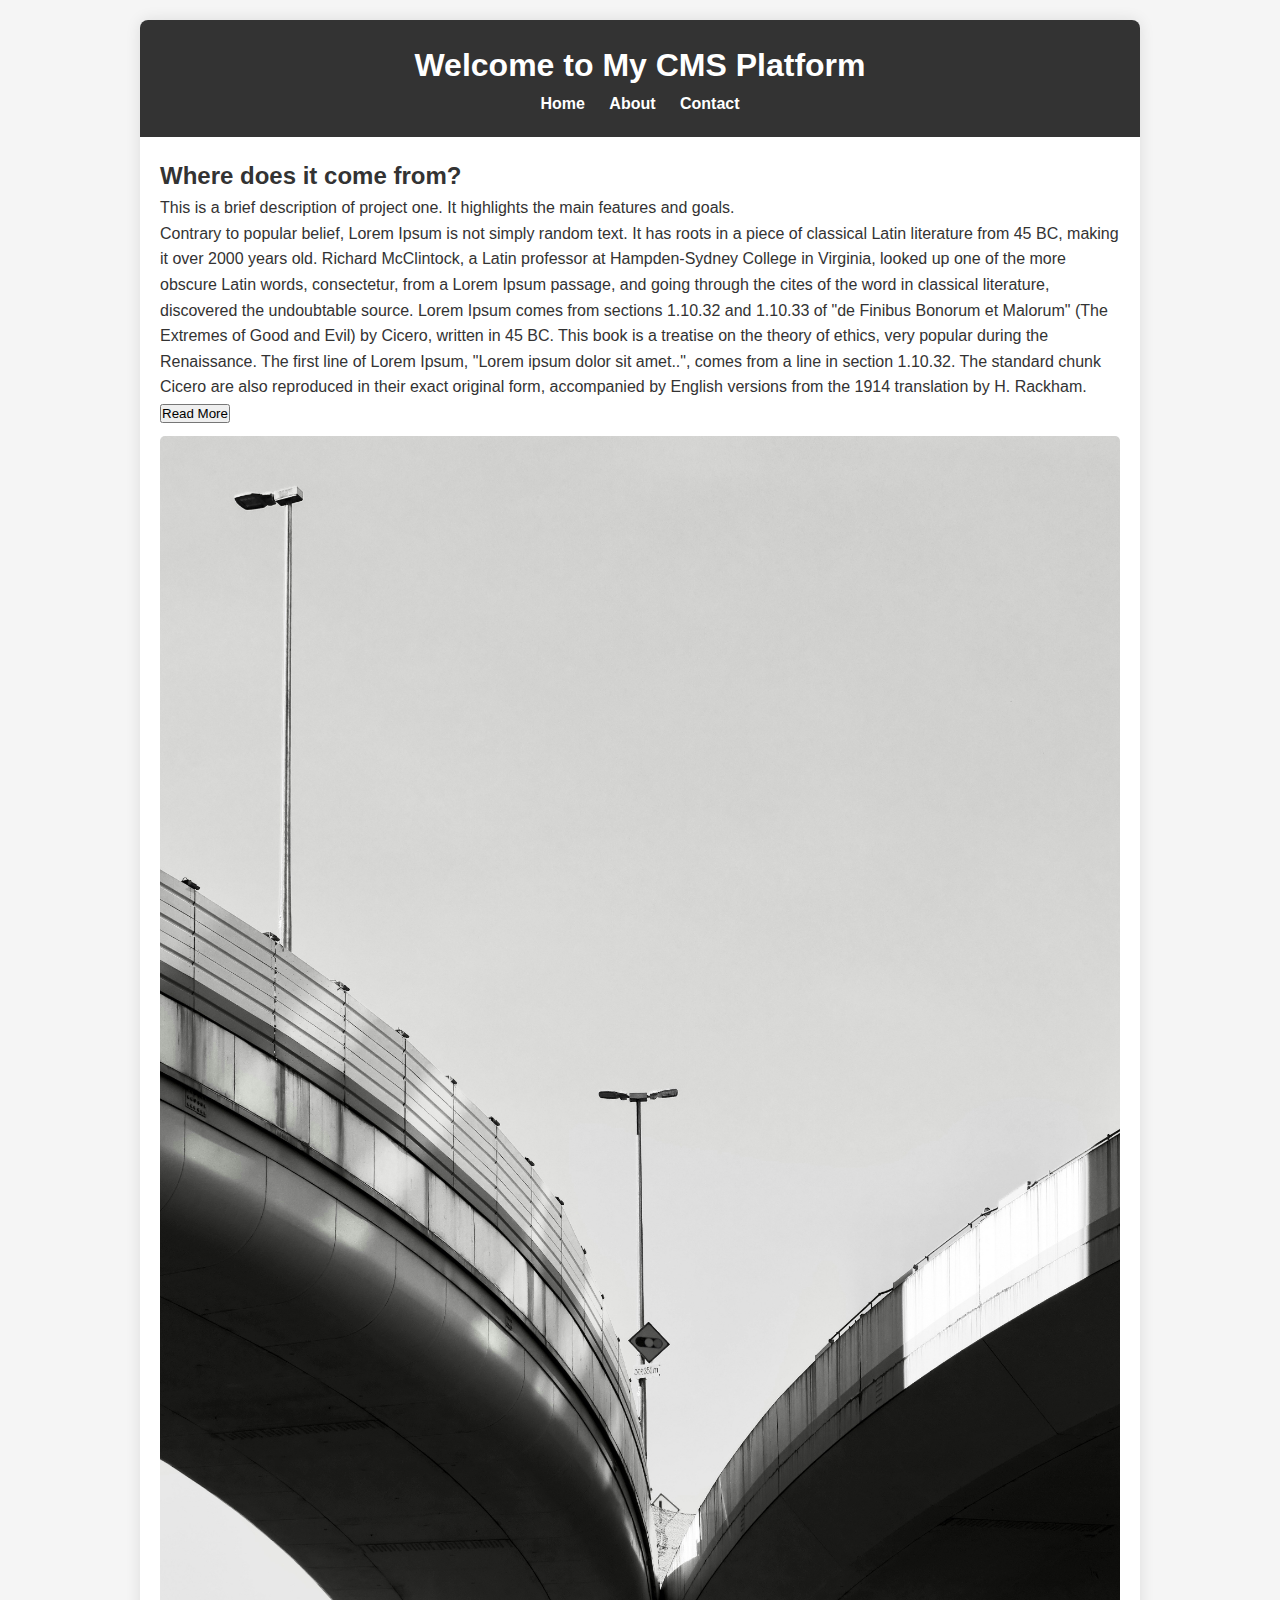
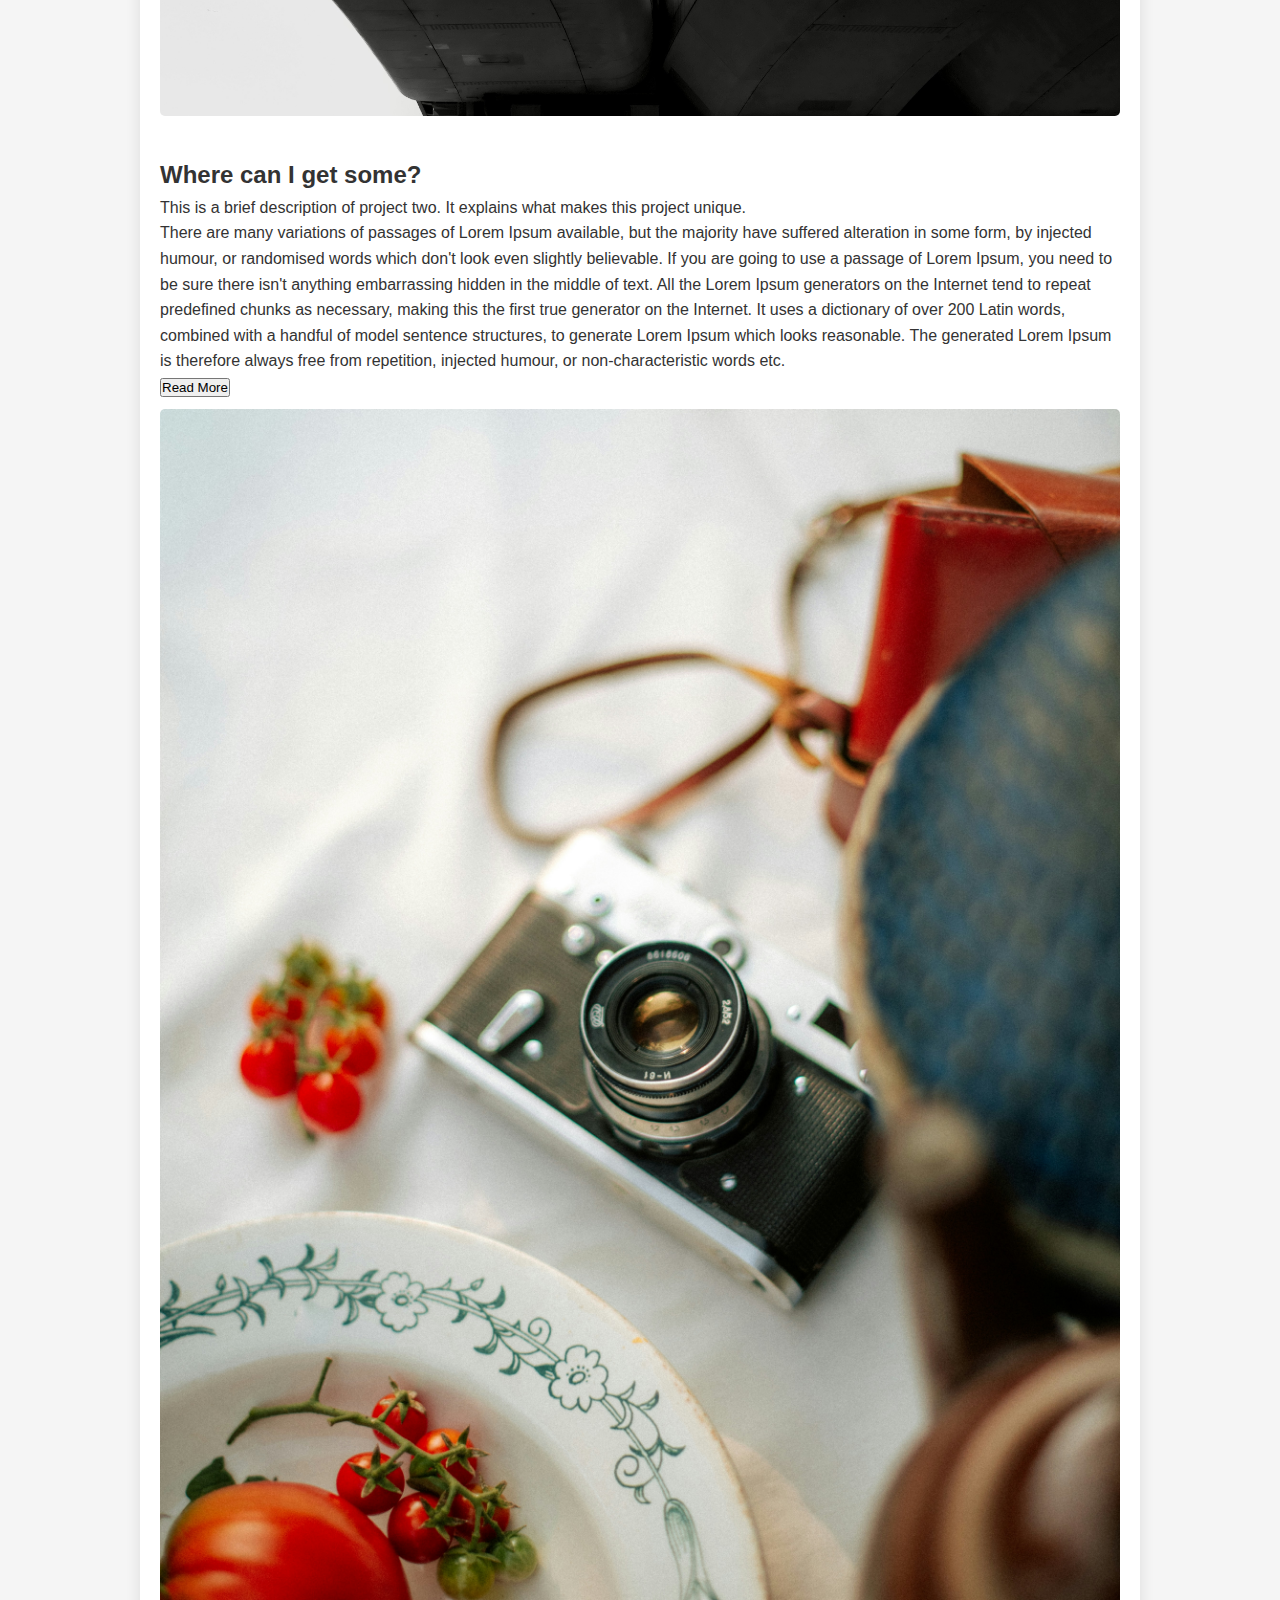
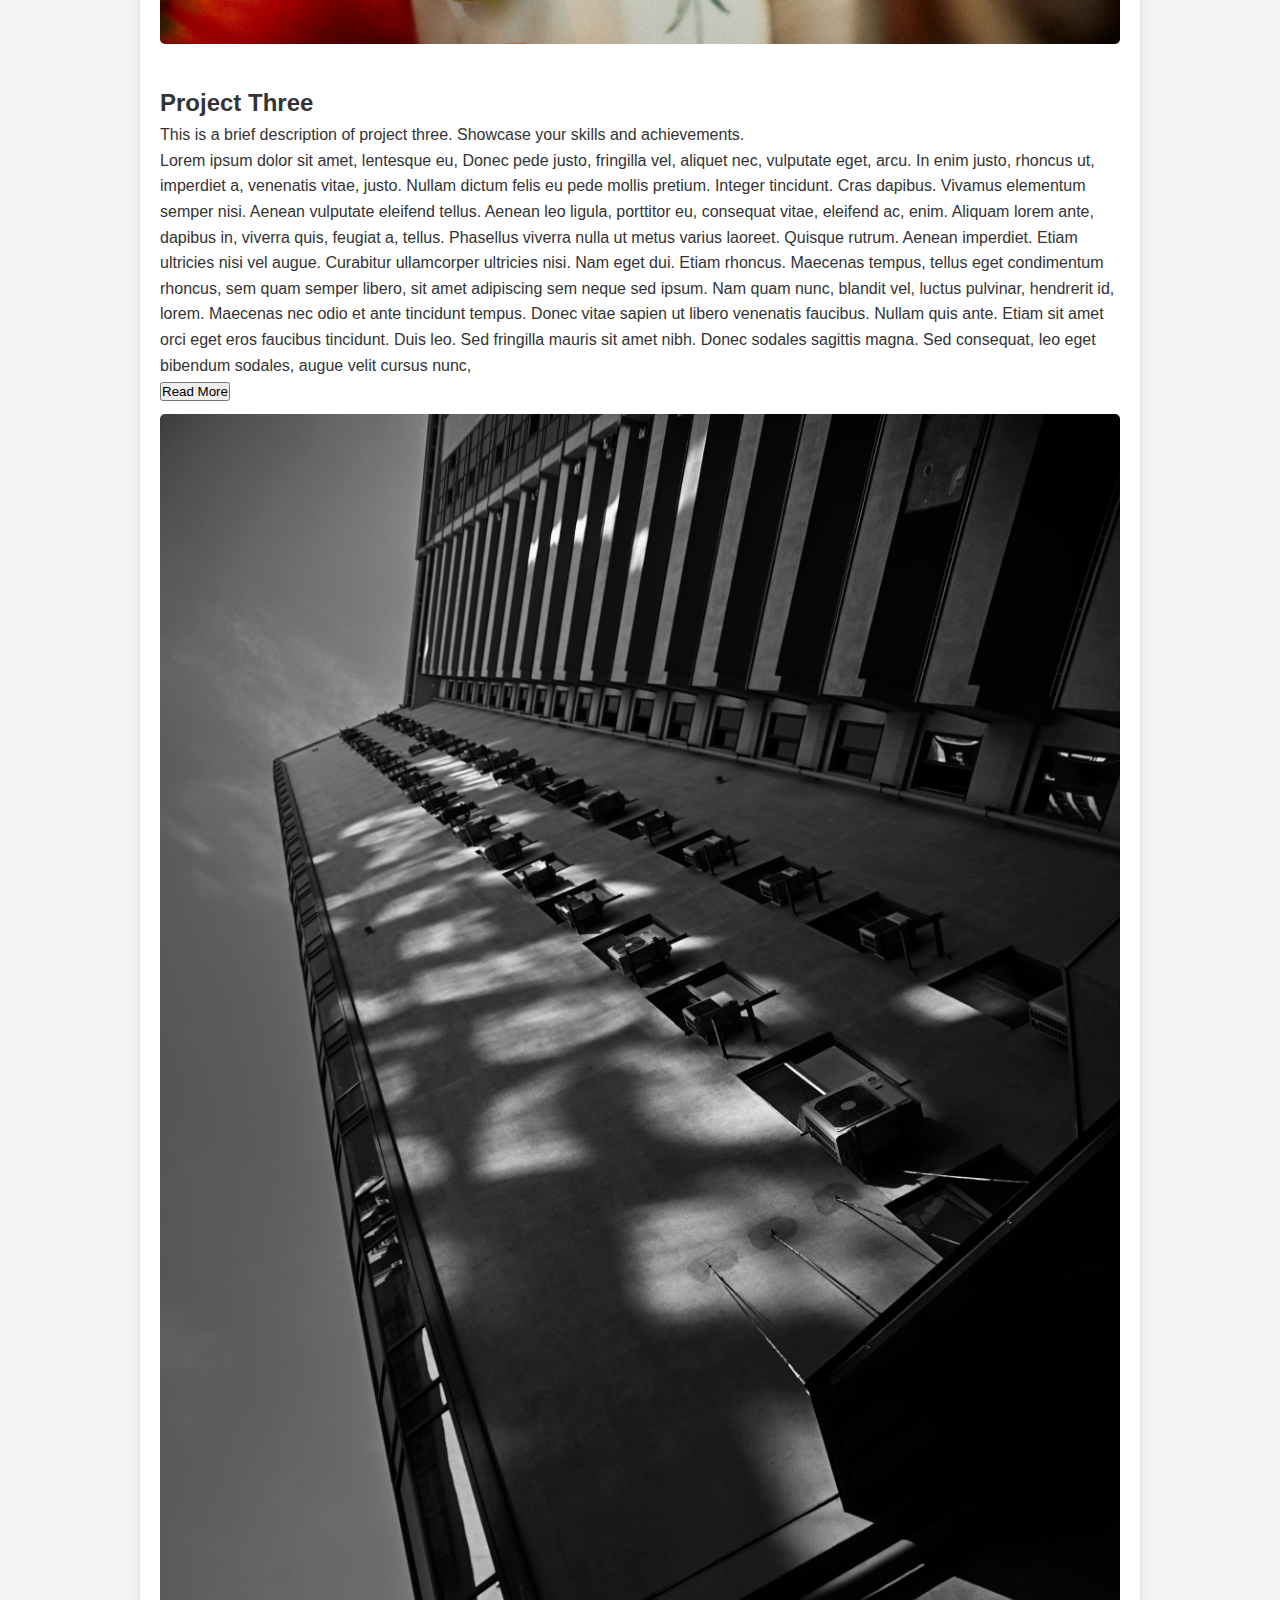
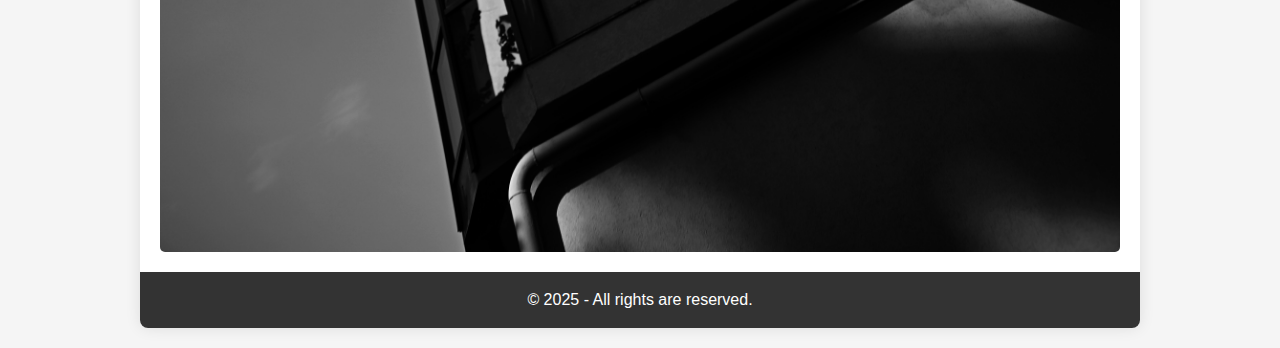
<file: index.html>
<!DOCTYPE html>
<html lang="en">
<head>
  <meta charset="UTF-8">
  <meta name="viewport" content="width=device-width, initial-scale=1.0">
  <title> CMS Platform</title>
  <link rel="stylesheet" href="style.css">
</head>
<body>
  <div class="wrapper">
    <header>
      <h1>Welcome to My CMS Platform</h1>
      <nav>

        <a href="index.html">Home</a>
        <a href="about.html">About</a>
        <a href="contact.html">Contact</a>
      
      </nav>
    </header>

    <main>
      <section class="container">
        <div class="content">
          <div class="text">
            <h2>Where does it come from?</h2>
            <p>This is a brief description of project one. It highlights the main features and goals.</p>
            <p>Contrary to popular belief, Lorem Ipsum is not simply random text. It has roots in a piece of classical Latin literature from 45 BC, making it over 2000 years old. Richard McClintock, a Latin professor at Hampden-Sydney College in Virginia, looked up one of the more obscure Latin words, consectetur, from a Lorem Ipsum passage, and going through the cites of the word in classical literature, discovered the undoubtable source. Lorem Ipsum comes from sections 1.10.32 and 1.10.33 of "de Finibus Bonorum et Malorum" (The Extremes of Good and Evil) by Cicero, written in 45 BC. This book is a treatise on the theory of ethics, very popular during the Renaissance. The first line of Lorem Ipsum, "Lorem ipsum dolor sit amet..", comes from a line in section 1.10.32.

The standard chunk Cicero are also reproduced in their exact original form, accompanied by English versions from the 1914 translation by H. Rackham.</p>
            <button class="btn">Read More</button>

          </div>
          <div class="image">
            <img src="assets/asset-1.jpg" alt="Project One Image">
          </div>
        </div>
      </section>

      <section class="container">
        <div class="content">
          <div class="text">
            <h2>Where can I get some?</h2>
            <p>This is a brief description of project two. It explains what makes this project unique.</p>
            <p>There are many variations of passages of Lorem Ipsum available, but the majority have suffered alteration in some form, by injected humour, or randomised words which don't look even slightly believable. If you are going to use a passage of Lorem Ipsum, you need to be sure there isn't anything embarrassing hidden in the middle of text. All the Lorem Ipsum generators on the Internet tend to repeat predefined chunks as necessary, making this the first true generator on the Internet. It uses a dictionary of over 200 Latin words, combined with a handful of model sentence structures, to generate Lorem Ipsum which looks reasonable. The generated Lorem Ipsum is therefore always free from repetition, injected humour, or non-characteristic words etc.</p>
            <button class="btn">Read More</button>
          </div>
          <div class="image">
            <img src="assets/asset-2.jpg" alt="Project Two Image">
          </div>
        </div>
      </section>

      <section class="container">
        <div class="content">
          <div class="text">
            <h2>Project Three</h2>
            <p>This is a brief description of project three. Showcase your skills and achievements.</p>
            <p>Lorem ipsum dolor sit amet, lentesque eu, Donec pede justo, fringilla vel, aliquet nec, vulputate eget, arcu. In enim justo, rhoncus ut, imperdiet a, venenatis vitae, justo. Nullam dictum felis eu pede mollis pretium. Integer tincidunt. Cras dapibus. Vivamus elementum semper nisi. Aenean vulputate eleifend tellus. Aenean leo ligula, porttitor eu, consequat vitae, eleifend ac, enim. Aliquam lorem ante, dapibus in, viverra quis, feugiat a, tellus. Phasellus viverra nulla ut metus varius laoreet. Quisque rutrum. Aenean imperdiet. Etiam ultricies nisi vel augue. Curabitur ullamcorper ultricies nisi. Nam eget dui. Etiam rhoncus. Maecenas tempus, tellus eget condimentum rhoncus, sem quam semper libero, sit amet adipiscing sem neque sed ipsum. Nam quam nunc, blandit vel, luctus pulvinar, hendrerit id, lorem. Maecenas nec odio et ante tincidunt tempus. Donec vitae sapien ut libero venenatis faucibus. Nullam quis ante. Etiam sit amet orci eget eros faucibus tincidunt. Duis leo. Sed fringilla mauris sit amet nibh. Donec sodales sagittis magna. Sed consequat, leo eget bibendum sodales, augue velit cursus nunc,</p>
            <button class="btn">Read More</button>
          </div>
          <div class="image">
            <img src="assets/asset-3.jpg" alt="Project Three Image">
          </div>
        </div>
      </section>
    </main>

    <footer>
      
      <p>&copy; 2025 -  All rights are reserved.</p>

    </footer>
  </div>
</body>
</html>
</file>
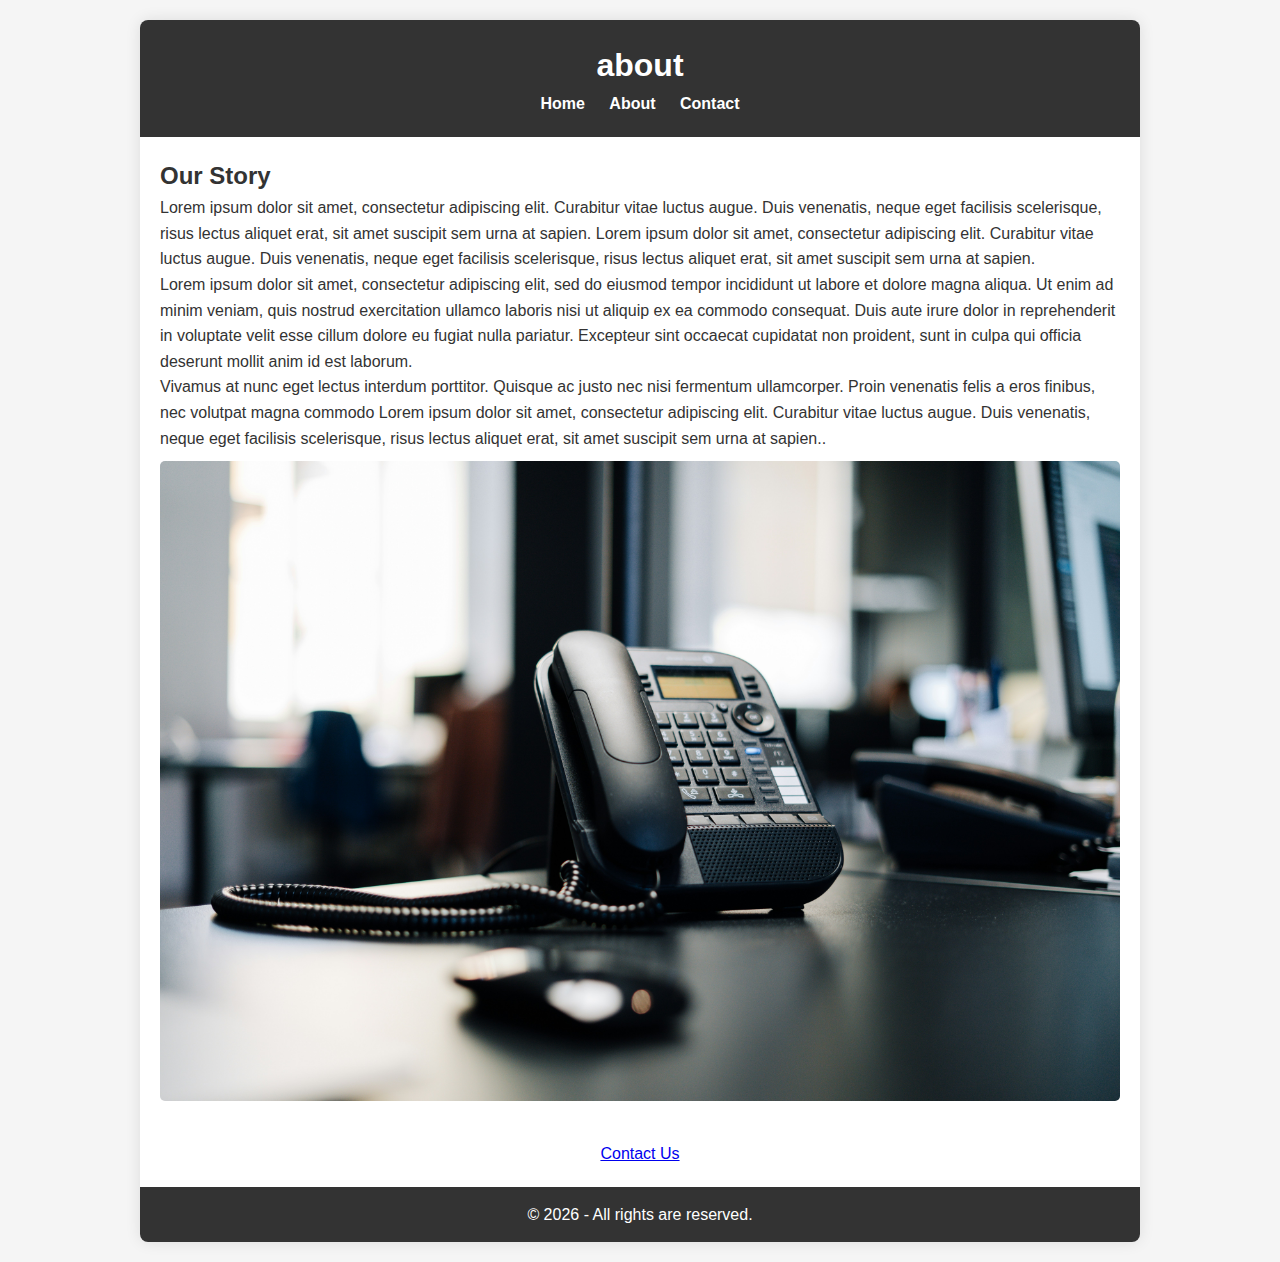
<file: about.html>
<!DOCTYPE html>
<html lang="en">
<head>
  <meta charset="UTF-8">
  <meta name="viewport" content="width=device-width, initial-scale=1.0">
  <title>about</title>
  <link rel="stylesheet" href="style.css">
</head>
<body>
  <div class="wrapper">
    <header>
      <h1>about</h1>
      <nav>
        <a href="index.html">Home</a>
        
        <a href="about.html">About</a>
        <a href="contact.html">Contact</a>


      </nav>
    </header>

    <main>
      <section class="container content">
        <div class="text">
          <h2>Our Story</h2>
          <p>
            Lorem ipsum dolor sit amet, consectetur adipiscing elit. 
            Curabitur vitae luctus augue. Duis venenatis, neque eget 
            facilisis scelerisque, risus lectus aliquet erat, sit amet 
            suscipit sem urna at sapien.
                        Lorem ipsum dolor sit amet, consectetur adipiscing elit. 
            Curabitur vitae luctus augue. Duis venenatis, neque eget 
            facilisis scelerisque, risus lectus aliquet erat, sit amet 
            suscipit sem urna at sapien.
          </p>
          <p>
            Lorem ipsum dolor sit amet, consectetur adipiscing elit, sed do eiusmod tempor incididunt ut labore et dolore magna aliqua. Ut enim ad minim veniam, quis nostrud exercitation ullamco laboris nisi ut aliquip ex ea commodo consequat. Duis aute irure dolor in reprehenderit in voluptate velit esse cillum dolore eu fugiat nulla pariatur. Excepteur sint occaecat cupidatat non proident, sunt in culpa qui officia deserunt mollit anim id est laborum.
          </p>
          <p>
            Vivamus at nunc eget lectus interdum porttitor. Quisque ac 
            justo nec nisi fermentum ullamcorper. Proin venenatis felis 
            a eros finibus, nec volutpat magna commodo             Lorem ipsum dolor sit amet, consectetur adipiscing elit. 
            Curabitur vitae luctus augue. Duis venenatis, neque eget 
            facilisis scelerisque, risus lectus aliquet erat, sit amet 
            suscipit sem urna at sapien..
          </p>
        </div>
        <div class="image">
          <img src="assets/asset-contact.jpg" alt="About Image">
        </div>
      </section>

      <section class="container" style="text-align: center;">
        <a href="contact.html" class="btn">Contact Us</a>
      </section>
    </main>

    <footer>
      <p>&copy; 2026 -  All rights are reserved.</p>
    </footer>
  </div>
</body>
</html>
</file>
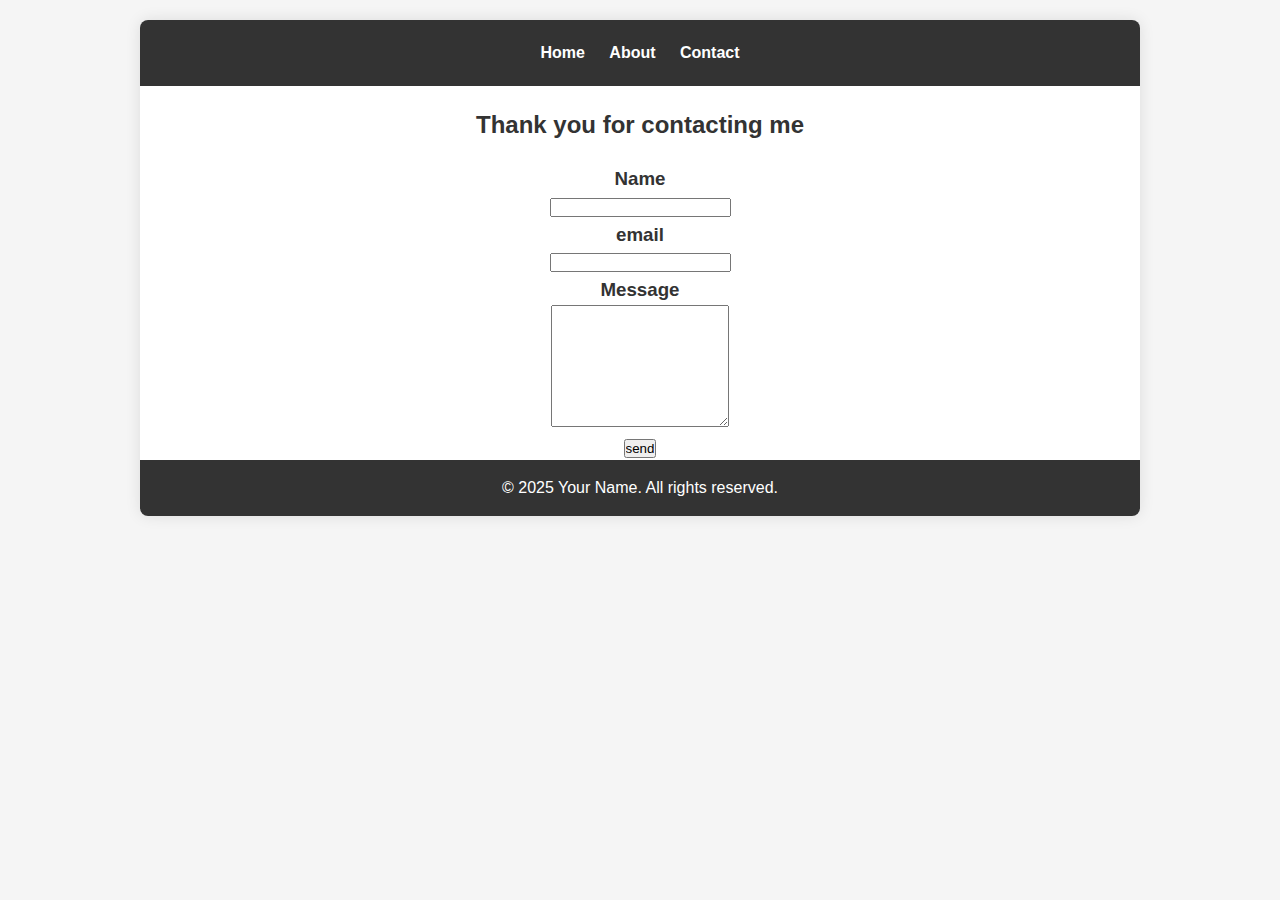
<file: contact.html>
<!DOCTYPE html>
<html lang="en">
<head>
  <meta charset="UTF-8">
  <meta name="viewport" content="width=device-width, initial-scale=1.0">
  <title>Portfolio - contact</title>
  <link rel="stylesheet" href="style.css">

</head>
<body>
  <div class="wrapper">
    <header>
      <h1></h1>
      <nav>
        <a href="index.html">Home</a>
        <a href="about.html">About</a>
        <a href="contact.html">Contact</a>
      </nav>
    </header>

      <section class="welcome">
        <h2>Thank you for contacting me</h2>
      </section>

    <main>
      <section class="form">
        <h3>Name</h3>
        <input type="text" placeholder="">
      
        <h3>email</h3>
        <input type="text" placeholder="">

        <h3>Message</h3>
        <textarea rows="8" placeholder=""></textarea>
        <p></p>
        <input type="submit" value = "send">
      </section>
    </main>

    <footer>
      <p>&copy; 2025 Your Name. All rights reserved.</p>
    </footer>
  </div>
</body>
</html>
</file>
<file: style.css>
/* Reset */
* {
  margin: 0;
  padding: 0;
  box-sizing: border-box;
}

/* Body */
body {
  font-family: Arial, sans-serif;
  line-height: 1.6;
  background-color: #f5f5f5;
  color: #333;
  padding: 20px;
  display: flex;
  justify-content: center;
}

/* Wrapper */
.wrapper {
  max-width: 1000px;
  width: 100%;
  background-color: #fff;
  border-radius: 8px;
  box-shadow: 0 0 15px rgba(0,0,0,0.1);
  overflow: hidden;
}

/* Header */
header {
  background-color: #333;
  color: #fff;
  padding: 20px;
  text-align: center;
}

header nav a {
  color: #fff;
  margin: 0 10px;
  text-decoration: none;
  font-weight: bold;
}

header nav a:hover {
  text-decoration: underline;
}

.welcome {
  padding: 20px;
  text-align: center;
}

.form {
  text-align: center;
}

/* Main containers */
.container {
  padding: 20px;
}

.container img {
  max-width: 100%;
  display: block;
  margin-top: 10px;
  border-radius: 5px;
}

/* Footer */
footer {
  text-align: center;
  padding: 15px;
  background-color: #333;
  color: #fff;
}
</file>
